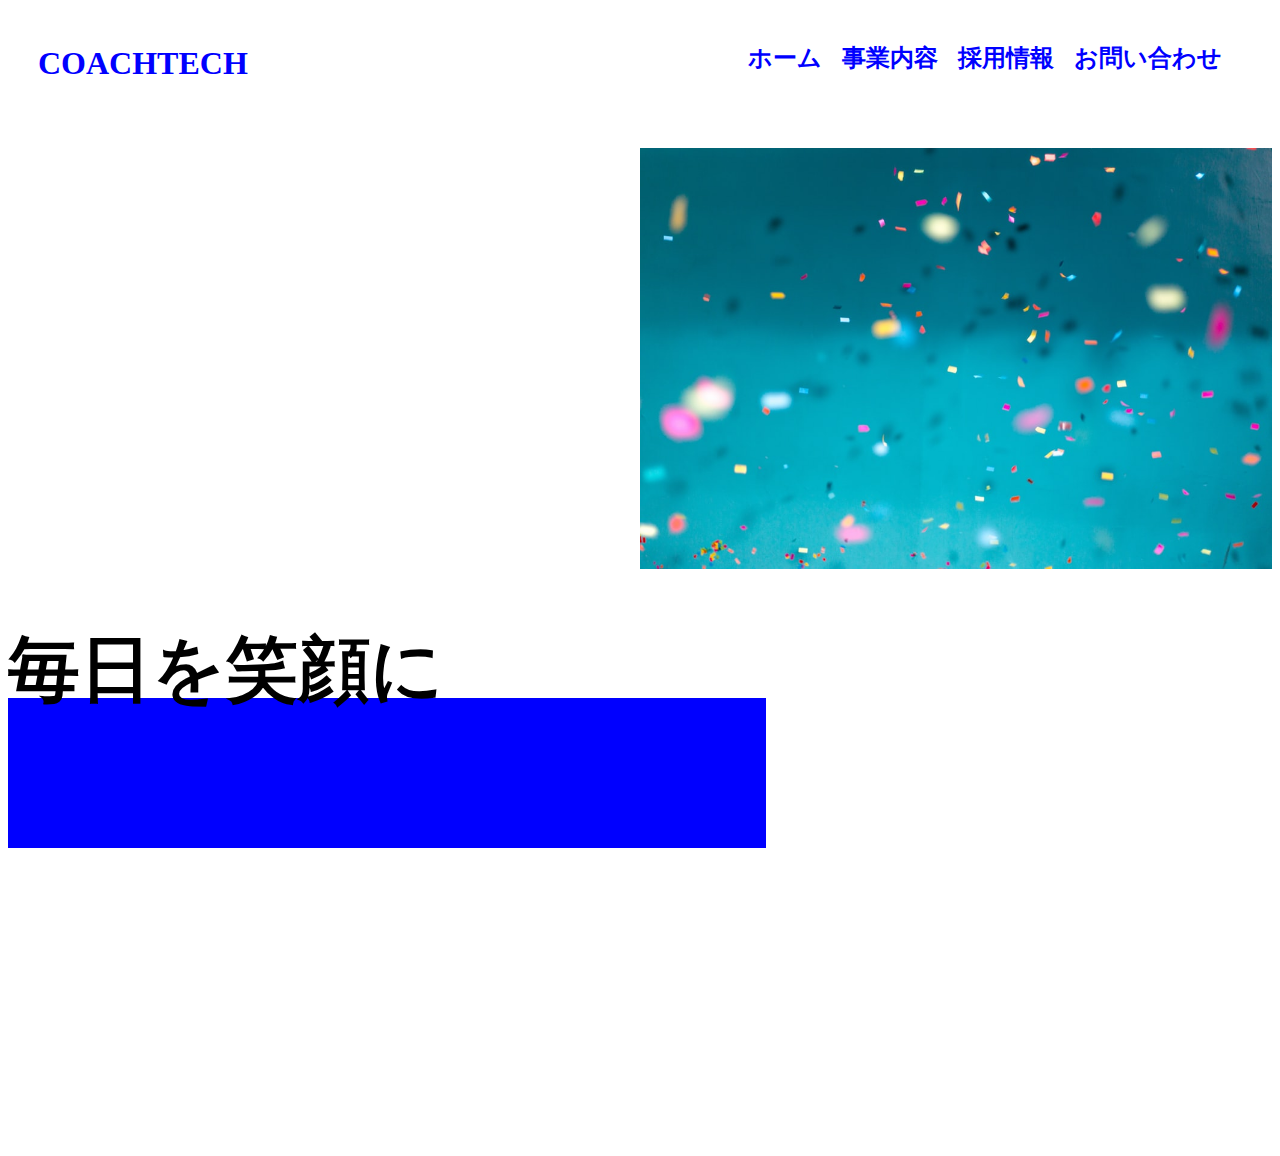
<file: 20221019ujiie/index.html>
<!DOCTYPE html>
<html lang="ja">
  <head>

    <meta charaset="UTF-8" />
    <meta name="viewport" cpmtemt="width=device-width, initial-scale=1.0" />
    <title>COCHTECH</title>
    <!-- 下記はcssのリンク -->
    <link rel="stylesheet" href="css/style.css" />
    <link rel="resetsheet" href="css/reset.css" />
  </head>
  <body>
  <!-- 以下の内容を追加します -->
    <header>
        <h2 class="title">COACHTECH</h2>
        <div class="link">
          <ul>
            <li>ホーム</li>
            <li>事業内容</li>
            <li>採用情報</li>
            <li>お問い合わせ</li>
          </ul>
        </div>
    </header>
    <main>
      <div class="main"></div>
        <div class="ab blue-box"></div>
        <div class="absolute img">
          <img src="img/firstview.jpeg/firstview.jpeg">
          </div>
          <h1>毎日を笑顔に</h1>
    </main>
  </body>
</html>
</file>
<file: 20221019ujiie/css/style.css>
/* 以下を入力する */

.body{
  padding:0;
  margin:0;
}
header{
  display: flex;
  justify-content: space-between;
  padding: 10px 30px;
}
.title{
  font-size: 32px;
  color: blue;
}

ul{
  display: flex;
  list-style: none;
  font-weight: bold;
  font-size: 24px;
  color: blue;
}
ul li{
  margin-right: 20px;
}

main{
  position: relative;
  width: auto;
  height: 1000px;
}

.ab{
  position: absolute;
  bottom: 10%;
}
.blue-box{
  height: 150px;
  width: 60%;
  bottom: 30%;
  background-color: blue;
  z-index: -10;
}
.absolute{
  width: 50%;
  margin: 30px 0 0 auto;
}
.img img{
  width: 100%;
  height: 100%;
  margin: 0 0 0 0;
  z-index: 100;
}
h1 {
  position: absolute;
  font-size: 72px;
  font-weight: bold;
  bottom: 43%;
  width: 50%;
  margin: 0 0 0 0;
}
</file>
